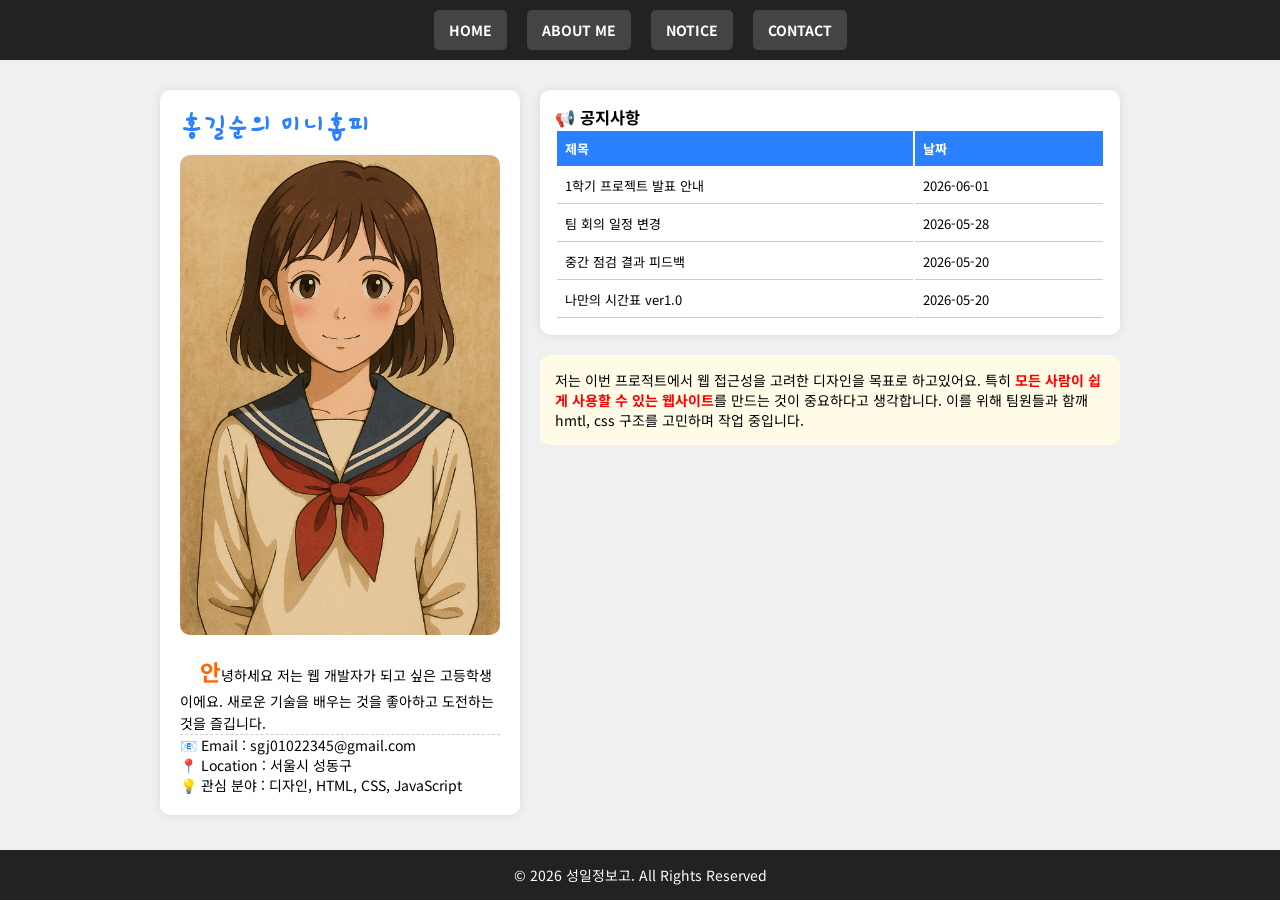
<file: index.html>
<!DOCTYPE html>
<html lang="ko">
<head>
    <meta charset="UTF-8">
    <meta name="viewport" content="width=device-width, initial-scale=1.0">
    <title>Document</title>
    
    <link rel="stylesheet" href="style.css">
</head>
<body>
    <header id="header">
        <ul>
            <li><a href="#">HOME</a></li>
            <li><a href="#">ABOUT ME</a></li>
            <li><a href="#">NOTICE</a></li>
            <li><a href="#">CONTACT</a></li>
        </ul>
        </header>
        <div id="container">
            <!-- 프로필 영역 -->
            <div class="profile">
                <h1>홍길순의 미니홈피</h1>
                <h2>웹 개발자</h2>
                <img src="images/profile.png" alt="프로필 이미지">
                <p>안녕하세요 저는 웹 개발자가 되고 싶은 고등학생 이에요. 새로운 기술을 배우는 것을 좋아하고 도전하는 것을 즐깁니다.</p>
                <ul>
                    <li>📧 Email : sgj01022345@gmail.com</li>
                    <li>📍 Location : 서울시 성동구</li>
                    <li>💡 관심 분야 : 디자인, HTML, CSS, JavaScript</li>
                </ul>

            </div>


            <!-- 공지사항 + 본문 -->

            <div class="notice">
                <div class="table-box">
                    <h3>📢 공지사항</h3>
                    <table>
                        <tr>
                            <th>제목</th>
                            <th>날짜</th>
                        </tr>
                        <tr>
                            <td>1학기 프로젝트 발표 안내</td>
                            <td>2026-06-01</td>
                        </tr>                        
                        <tr>
                            <td>팀 회의 일정 변경</td>
                            <td>2026-05-28</td>
                        </tr>                        
                        <tr>
                            <td>중간 점검 결과 피드백</td>
                            <td>2026-05-20</td>
                        </tr>
                        <tr>
                            <td><a href="timetable.html" target="_blank">나만의 시간표 ver1.0</a></td>
                            <td>2026-05-20</td>
                        </tr>
                    </table>
                </div>

                <div class="content">
                    <p>
                        저는 이번 프로적트에서 웹 접근성을 고려한 디자인을 목표로 하고있어요.
                        특히 <span>모든 사람이 쉽게 사용할 수 있는 웹사이트</span>를 만드는 것이 중요하다고 생각합니다. 
                        이를 위해 팀원들과 함깨 hmtl, css 구조를 고민하며 작업 중입니다.
                    </p>
                </div>
            </div>

        </div>
    <footer id="footer">
        <address>&copy; 2026 성일정보고. All Rights Reserved</address>
    </footer>
</body>
</html>
</file>
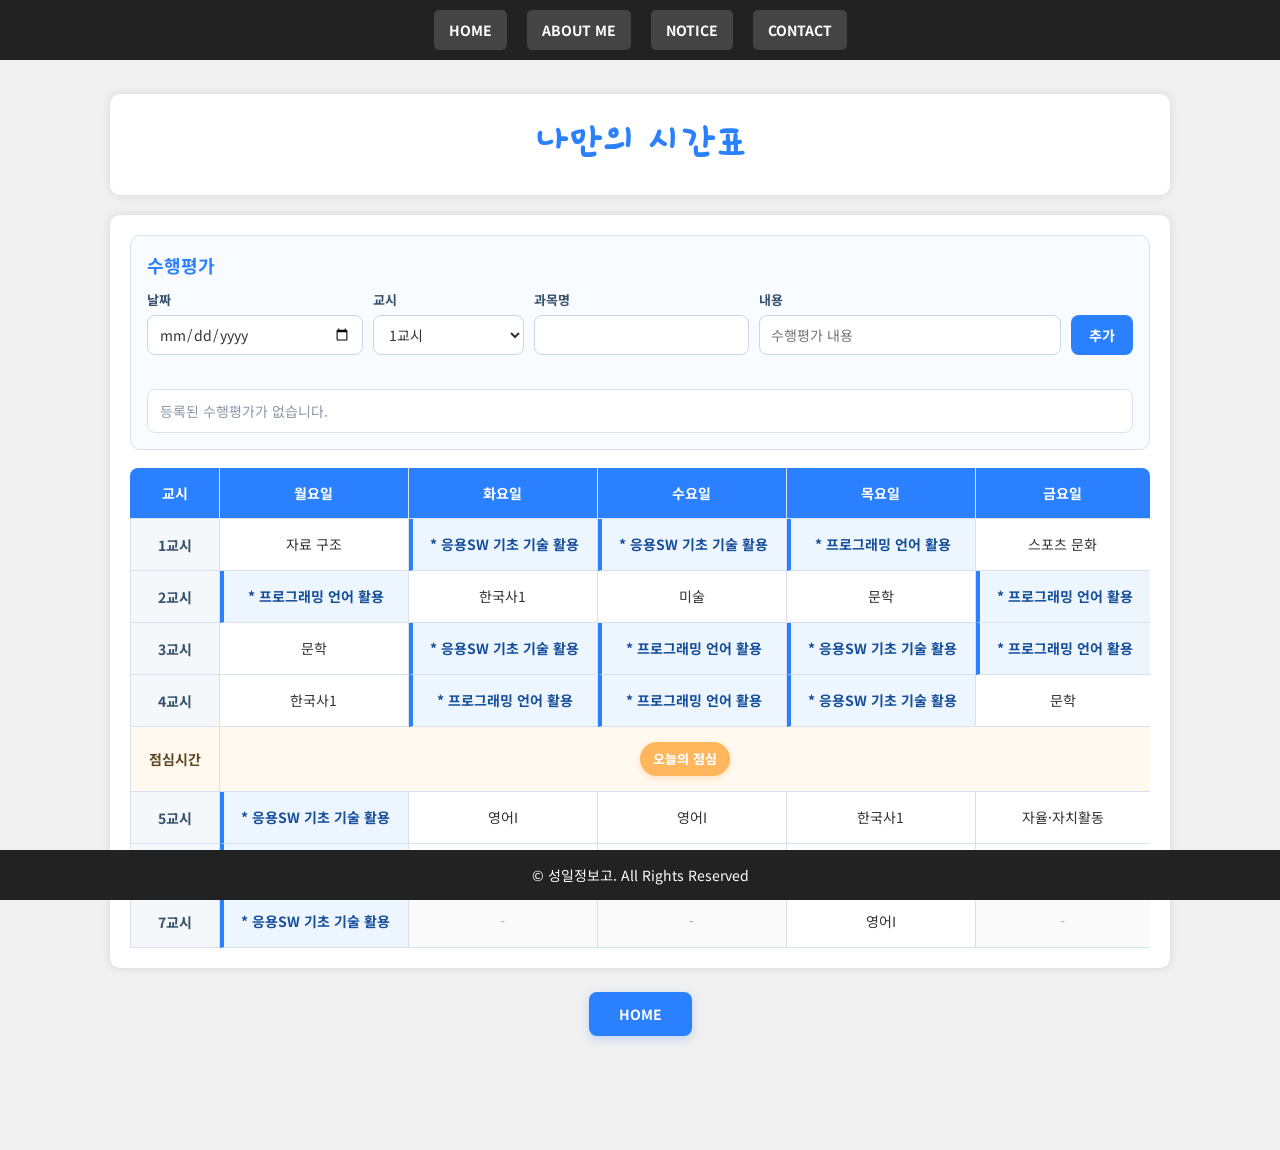
<file: timetable.html>
<!DOCTYPE html>
<html lang="ko">
<head>
    <meta charset="UTF-8">
    <meta name="viewport" content="width=device-width, initial-scale=1.0">
    <title>나만의 시간표</title>
    <link rel="stylesheet" href="style.css?v=timetable-5">
</head>
<body class="timetable-page">
    <header id="header">
        <nav aria-label="주요 메뉴">
            <ul>
                <li><a href="index.html">HOME</a></li>
                <li><a href="index.html">ABOUT ME</a></li>
                <li><a href="index.html">NOTICE</a></li>
                <li><a href="index.html">CONTACT</a></li>
            </ul>
        </nav>
    </header>

    <main class="timetable-container">
        <section class="timetable-title-card" aria-labelledby="timetable-title">
            <h1 id="timetable-title">나만의 시간표</h1>
        </section>

        <section class="timetable-card" aria-label="월요일부터 금요일까지의 시간표">
            <section class="assessment-panel" aria-labelledby="assessment-title">
                <h2 id="assessment-title">수행평가</h2>

                <form class="assessment-form" id="assessment-form">
                    <div class="assessment-field">
                        <label for="assessment-date">날짜</label>
                        <input type="date" id="assessment-date" required>
                    </div>

                    <div class="assessment-field">
                        <label for="assessment-period">교시</label>
                        <select id="assessment-period" required>
                            <option value="1">1교시</option>
                            <option value="2">2교시</option>
                            <option value="3">3교시</option>
                            <option value="4">4교시</option>
                            <option value="5">5교시</option>
                            <option value="6">6교시</option>
                            <option value="7">7교시</option>
                        </select>
                    </div>

                    <div class="assessment-field">
                        <label for="assessment-subject">과목명</label>
                        <input type="text" id="assessment-subject" list="subject-options" required>
                        <datalist id="subject-options">
                            <option value="자료 구조">
                            <option value="프로그래밍 언어 활용">
                            <option value="문학">
                            <option value="한국사1">
                            <option value="응용SW 기초 기술 활용">
                            <option value="영어I">
                            <option value="미술">
                            <option value="자율·자치활동">
                            <option value="스포츠 문화">
                        </datalist>
                    </div>

                    <div class="assessment-field assessment-content-field">
                        <label for="assessment-content">내용</label>
                        <input type="text" id="assessment-content" placeholder="수행평가 내용" required>
                    </div>

                    <button class="assessment-add-button" type="submit">추가</button>
                </form>

                <p class="assessment-message" id="assessment-message" role="status" aria-live="polite"></p>
                <ul class="assessment-list" id="assessment-list" aria-label="추가된 수행평가 목록"></ul>
            </section>

            <div class="timetable-scroll">
                <table class="schedule-table">
                    <thead>
                        <tr>
                            <th scope="col">교시</th>
                            <th scope="col">월요일</th>
                            <th scope="col">화요일</th>
                            <th scope="col">수요일</th>
                            <th scope="col">목요일</th>
                            <th scope="col">금요일</th>
                        </tr>
                    </thead>
                    <tbody>
                        <tr data-period="1">
                            <th scope="row">1교시</th>
                            <td>자료 구조</td>
                            <td class="important-subject">* 응용SW 기초 기술 활용</td>
                            <td class="important-subject">* 응용SW 기초 기술 활용</td>
                            <td class="important-subject">* 프로그래밍 언어 활용</td>
                            <td>스포츠 문화</td>
                        </tr>
                        <tr data-period="2">
                            <th scope="row">2교시</th>
                            <td class="important-subject">* 프로그래밍 언어 활용</td>
                            <td>한국사1</td>
                            <td>미술</td>
                            <td>문학</td>
                            <td class="important-subject">* 프로그래밍 언어 활용</td>
                        </tr>
                        <tr data-period="3">
                            <th scope="row">3교시</th>
                            <td>문학</td>
                            <td class="important-subject">* 응용SW 기초 기술 활용</td>
                            <td class="important-subject">* 프로그래밍 언어 활용</td>
                            <td class="important-subject">* 응용SW 기초 기술 활용</td>
                            <td class="important-subject">* 프로그래밍 언어 활용</td>
                        </tr>
                        <tr data-period="4">
                            <th scope="row">4교시</th>
                            <td>한국사1</td>
                            <td class="important-subject">* 프로그래밍 언어 활용</td>
                            <td class="important-subject">* 프로그래밍 언어 활용</td>
                            <td class="important-subject">* 응용SW 기초 기술 활용</td>
                            <td>문학</td>
                        </tr>
                        <tr class="lunch-row">
                            <th scope="row">점심시간</th>
                            <td colspan="5">
                                <div class="lunch-cell">
                                    <button class="lunch-button" id="lunch-button" type="button" aria-haspopup="dialog" aria-controls="lunch-modal">오늘의 점심</button>
                                </div>
                            </td>
                        </tr>
                        <tr data-period="5">
                            <th scope="row">5교시</th>
                            <td class="important-subject">* 응용SW 기초 기술 활용</td>
                            <td>영어I</td>
                            <td>영어I</td>
                            <td>한국사1</td>
                            <td>자율·자치활동</td>
                        </tr>
                        <tr data-period="6">
                            <th scope="row">6교시</th>
                            <td class="important-subject">* 응용SW 기초 기술 활용</td>
                            <td>미술</td>
                            <td>자율·자치활동</td>
                            <td>자료 구조</td>
                            <td>자율·자치활동</td>
                        </tr>
                        <tr data-period="7">
                            <th scope="row">7교시</th>
                            <td class="important-subject">* 응용SW 기초 기술 활용</td>
                            <td class="empty-subject">-</td>
                            <td class="empty-subject">-</td>
                            <td>영어I</td>
                            <td class="empty-subject">-</td>
                        </tr>
                    </tbody>
                </table>
            </div>
        </section>

        <div class="timetable-actions">
            <a class="home-button" href="index.html">HOME</a>
        </div>
    </main>

    <footer id="footer">
        <address>&copy; 성일정보고. All Rights Reserved</address>
    </footer>

    <div class="lunch-modal" id="lunch-modal" role="dialog" aria-modal="true" aria-labelledby="lunch-modal-title" hidden>
        <div class="lunch-modal-backdrop" data-lunch-close></div>
        <div class="lunch-modal-card">
            <button class="lunch-close-button" type="button" aria-label="점심 팝업 닫기" data-lunch-close>&times;</button>
            <p class="lunch-modal-label">TODAY</p>
            <h2 id="lunch-modal-title">오늘의 점심</h2>
            <p class="lunch-day" id="lunch-day"></p>
            <ul class="lunch-menu-list" id="lunch-menu-list"></ul>
            <p class="lunch-note">NEIS 급식 정보를 기준으로 불러옵니다.</p>
        </div>
    </div>

    <script>
        document.addEventListener("DOMContentLoaded", function () {
            const storageKey = "myTimetableAssessments";
            const dayNames = ["일요일", "월요일", "화요일", "수요일", "목요일", "금요일", "토요일"];
            const form = document.getElementById("assessment-form");
            const dateInput = document.getElementById("assessment-date");
            const periodSelect = document.getElementById("assessment-period");
            const subjectInput = document.getElementById("assessment-subject");
            const contentInput = document.getElementById("assessment-content");
            const message = document.getElementById("assessment-message");
            const list = document.getElementById("assessment-list");
            const table = document.querySelector(".schedule-table");
            const lunchButton = document.getElementById("lunch-button");
            const lunchModal = document.getElementById("lunch-modal");
            const lunchDay = document.getElementById("lunch-day");
            const lunchMenuList = document.getElementById("lunch-menu-list");
            const lunchCloseButtons = document.querySelectorAll("[data-lunch-close]");
            const schoolMealApi = "https://open.neis.go.kr/hub/mealServiceDietInfo";
            const schoolOfficeCode = "J10";
            const schoolCode = "7530591";

            let assessments = loadAssessments();

            function loadAssessments() {
                try {
                    return JSON.parse(localStorage.getItem(storageKey)) || [];
                } catch (error) {
                    return [];
                }
            }

            function saveAssessments() {
                localStorage.setItem(storageKey, JSON.stringify(assessments));
            }

            function getDateInfo(dateValue) {
                const date = new Date(dateValue + "T00:00:00");

                if (!dateValue || Number.isNaN(date.getTime())) {
                    return null;
                }

                const day = date.getDay();

                return {
                    day: day,
                    dayName: dayNames[day]
                };
            }

            function getScheduleCell(day, period) {
                if (day < 1 || day > 5) {
                    return null;
                }

                const row = table.querySelector('tbody tr[data-period="' + period + '"]');
                return row ? row.children[day] : null;
            }

            function getCellSubject(day, period) {
                const cell = getScheduleCell(day, period);

                if (!cell) {
                    return "";
                }

                const clone = cell.cloneNode(true);
                clone.querySelectorAll(".assessment-badge").forEach(function (badge) {
                    badge.remove();
                });

                return clone.textContent.trim().replace(/^\*\s*/, "");
            }

            function setMessage(text, type) {
                message.textContent = text;
                message.className = type ? "assessment-message is-" + type : "assessment-message";
            }

            function updateSubjectFromSchedule() {
                const dateInfo = getDateInfo(dateInput.value);

                if (!dateInfo || dateInfo.day < 1 || dateInfo.day > 5) {
                    return;
                }

                const subject = getCellSubject(dateInfo.day, Number(periodSelect.value));

                if (subject && subject !== "-" && (!subjectInput.value.trim() || subjectInput.dataset.auto === "true")) {
                    subjectInput.value = subject;
                    subjectInput.dataset.auto = "true";
                }
            }

            function clearBadges() {
                table.querySelectorAll(".assessment-badge").forEach(function (badge) {
                    badge.remove();
                });

                table.querySelectorAll("td.has-assessment").forEach(function (cell) {
                    cell.classList.remove("has-assessment");
                });
            }

            function renderBadges() {
                const badgeTargets = new Set();

                clearBadges();

                assessments.forEach(function (assessment) {
                    badgeTargets.add(assessment.day + "-" + assessment.period);
                });

                badgeTargets.forEach(function (target) {
                    const parts = target.split("-");
                    const day = Number(parts[0]);
                    const period = Number(parts[1]);
                    const cell = getScheduleCell(day, period);

                    if (!cell) {
                        return;
                    }

                    const badge = document.createElement("span");
                    badge.className = "assessment-badge";
                    badge.textContent = "수행";
                    cell.classList.add("has-assessment");
                    cell.appendChild(badge);
                });
            }

            function renderList() {
                const sortedAssessments = assessments.slice().sort(function (a, b) {
                    return a.date.localeCompare(b.date) || a.period - b.period;
                });

                list.innerHTML = "";

                if (sortedAssessments.length === 0) {
                    const emptyItem = document.createElement("li");
                    emptyItem.className = "assessment-empty";
                    emptyItem.textContent = "등록된 수행평가가 없습니다.";
                    list.appendChild(emptyItem);
                    return;
                }

                sortedAssessments.forEach(function (assessment) {
                    const item = document.createElement("li");
                    const textBox = document.createElement("div");
                    const meta = document.createElement("strong");
                    const content = document.createElement("span");
                    const deleteButton = document.createElement("button");

                    item.className = "assessment-item";
                    textBox.className = "assessment-item-text";
                    meta.textContent = assessment.date + " " + assessment.dayName + " " + assessment.period + "교시 · " + assessment.subject;
                    content.textContent = assessment.content;
                    deleteButton.type = "button";
                    deleteButton.className = "assessment-delete-button";
                    deleteButton.dataset.id = assessment.id;
                    deleteButton.textContent = "삭제";
                    deleteButton.setAttribute("aria-label", assessment.content + " 삭제");

                    textBox.appendChild(meta);
                    textBox.appendChild(content);
                    item.appendChild(textBox);
                    item.appendChild(deleteButton);
                    list.appendChild(item);
                });
            }

            function renderAssessments() {
                renderBadges();
                renderList();
            }

            dateInput.addEventListener("change", function () {
                const dateInfo = getDateInfo(dateInput.value);

                if (dateInfo && (dateInfo.day === 0 || dateInfo.day === 6)) {
                    setMessage("월~금 날짜만 입력할 수 있습니다.", "error");
                    return;
                }

                setMessage("", "");
                updateSubjectFromSchedule();
            });

            periodSelect.addEventListener("change", updateSubjectFromSchedule);

            subjectInput.addEventListener("input", function () {
                subjectInput.dataset.auto = "false";
            });

            form.addEventListener("submit", function (event) {
                event.preventDefault();

                const dateInfo = getDateInfo(dateInput.value);

                if (!dateInfo) {
                    setMessage("날짜를 입력해 주세요.", "error");
                    return;
                }

                if (dateInfo.day === 0 || dateInfo.day === 6) {
                    setMessage("월~금 날짜만 입력할 수 있습니다.", "error");
                    return;
                }

                assessments.push({
                    id: Date.now().toString(),
                    date: dateInput.value,
                    day: dateInfo.day,
                    dayName: dateInfo.dayName,
                    period: Number(periodSelect.value),
                    subject: subjectInput.value.trim(),
                    content: contentInput.value.trim()
                });

                saveAssessments();
                renderAssessments();
                form.reset();
                periodSelect.value = "1";
                subjectInput.dataset.auto = "false";
                setMessage("수행평가가 추가되었습니다.", "success");
            });

            list.addEventListener("click", function (event) {
                const button = event.target.closest(".assessment-delete-button");

                if (!button) {
                    return;
                }

                assessments = assessments.filter(function (assessment) {
                    return assessment.id !== button.dataset.id;
                });

                saveAssessments();
                renderAssessments();
                setMessage("수행평가가 삭제되었습니다.", "success");
            });

            function getKoreaToday() {
                const formatter = new Intl.DateTimeFormat("ko-KR", {
                    timeZone: "Asia/Seoul",
                    year: "numeric",
                    month: "2-digit",
                    day: "2-digit",
                    weekday: "long"
                });
                const parts = formatter.formatToParts(new Date());
                const values = {};

                parts.forEach(function (part) {
                    values[part.type] = part.value;
                });

                return {
                    dayName: values.weekday,
                    displayDate: values.year + "." + values.month + "." + values.day + ".",
                    apiDate: values.year + values.month + values.day
                };
            }

            function cleanMealName(mealName) {
                return mealName
                    .replace(/\([^)]*\)/g, "")
                    .replace(/\s+/g, " ")
                    .trim();
            }

            function setLunchMessage(text) {
                lunchMenuList.innerHTML = "";
                const item = document.createElement("li");
                item.textContent = text;
                lunchMenuList.appendChild(item);
            }

            async function loadLunchMenu(today) {
                const params = new URLSearchParams({
                    Type: "json",
                    pIndex: "1",
                    pSize: "1",
                    ATPT_OFCDC_SC_CODE: schoolOfficeCode,
                    SD_SCHUL_CODE: schoolCode,
                    MLSV_YMD: today.apiDate
                });
                const response = await fetch(schoolMealApi + "?" + params.toString());

                if (!response.ok) {
                    throw new Error("급식 정보를 불러오지 못했습니다.");
                }

                const data = await response.json();
                const row = data.mealServiceDietInfo && data.mealServiceDietInfo[1] && data.mealServiceDietInfo[1].row[0];

                if (!row || !row.DDISH_NM) {
                    return null;
                }

                return {
                    menu: row.DDISH_NM.split("<br/>").map(cleanMealName).filter(Boolean),
                    calories: row.CAL_INFO || ""
                };
            }

            async function openLunchModal() {
                const today = getKoreaToday();

                lunchDay.textContent = today.displayDate + " " + today.dayName;
                setLunchMessage("급식 정보를 불러오는 중입니다.");

                lunchModal.hidden = false;
                document.body.classList.add("modal-open");

                try {
                    const lunch = await loadLunchMenu(today);
                    lunchMenuList.innerHTML = "";

                    if (!lunch) {
                        setLunchMessage("오늘 등록된 중식 정보가 없습니다.");
                        return;
                    }

                    lunch.menu.forEach(function (item) {
                        const menuItem = document.createElement("li");
                        menuItem.textContent = item;
                        lunchMenuList.appendChild(menuItem);
                    });

                    if (lunch.calories) {
                        const calorieItem = document.createElement("li");
                        calorieItem.className = "lunch-calorie";
                        calorieItem.textContent = lunch.calories;
                        lunchMenuList.appendChild(calorieItem);
                    }
                } catch (error) {
                    setLunchMessage("급식 정보를 불러오지 못했습니다. 잠시 후 다시 시도해 주세요.");
                }
            }

            function closeLunchModal() {
                lunchModal.hidden = true;
                document.body.classList.remove("modal-open");
                lunchButton.focus();
            }

            lunchButton.addEventListener("click", openLunchModal);

            lunchCloseButtons.forEach(function (button) {
                button.addEventListener("click", closeLunchModal);
            });

            document.addEventListener("keydown", function (event) {
                if (event.key === "Escape" && !lunchModal.hidden) {
                    closeLunchModal();
                }
            });

            renderAssessments();
        });
    </script>
</body>
</html>
</file>
<file: style.css>
@import url('https://fonts.googleapis.com/css2?family=Hi+Melody&family=Noto+Sans+KR:wght@100..900&display=swap');

* {
    margin: 0; 
    padding: 0;
    box-sizing: border-box;
}
il,li { 
    list-style: none; 
}
a {
    text-decoration: none;
    color: #000;
}
body { 
    font-family: "Noto Sans KR", sans-serif;
    font-size: 14px;
    background-color: #f0f0f0;
    padding-top: 70px;
}
#header {
    position: fixed;
    top: 0;
    left: 0;
    width: 100%;
    background-color: #222;
    padding: 20px;
    z-index: 999;
}
#header ul {
    display: flex;
    justify-content: center;
    gap: 20px;
}
#header li a {
    padding: 10px 15px;
    background-color: #444;
    border-radius: 5px;
    color: #fff;
    font-weight: bold;
    transition: all 0.6s;
}
#header li a:hover {
    background-color: #2a80ff;
}
/* 메인 구조 */
#container {
    display: flex;
    max-width: 1000px;
    margin:0 auto;
    padding: 20px;
    gap: 20px;
}

/* 왼쪽 프로필 */
.profile {
    width: 40%;
    background-color: #fff;
    padding: 20px;
    border-radius: 10px;
    box-shadow: 0 0 8px rgba(0, 0, 0, 0.1);
}
.profile h1 {
    font-family: "Hi Melody", sans-serif;
    color: #2a80ff;
    margin-bottom: 10px;
}
.profile h2 {
    font-size: 0;
    position: absolute;
    left: -9999px;
}
.profile img {
    width: 100%;
    border-radius: 10px;
    margin-bottom: 15px;
}
.profile p {
    text-indent: 20px;
    line-height: 1.6;
    border-bottom: 1px dashed #ccc;
}
.profile p::first-letter{
    font-size: 160%;
    color: #f60;
    font-weight: bold;
}
.profile ul li {
    margin: 8px 0p;
}
/* 오른쪽 컨텐츠 */
.notice {
    width: 65%;
    
}
.notice .table-box {
    background-color: #fff;
    padding: 15px;
    border-radius: 10px;
    box-shadow: 0 0 8px rgba(0, 0, 0, 0.1);
}
.notice table {
    width: 100%;
    font-size: 13px;
}
.notice th {
    background-color: #2a80ff;
    color: #fff;
    padding: 8px;
    text-align: left;
}
.notice td {
    padding: 8px;
    border-bottom: 1px solid #ccc;
}
.notice tr:hover{
    background-color: #f0f8ff;
}
.content {
    margin-top: 20px;
    padding: 15px;
    background-color: #fffbe7;
    border-radius: 10px;
    max-height: 150px;
    overflow: auto;
}
.content span {
    color: red;
    font-weight: bold;
}
footer {
    position: fixed;
    width: 100%;
    left: 0;
    bottom: 0;
    padding: 15px;
    background-color: #222;
    color: #fff;
    text-align: center;
}
address {
    font-style: normal;
}

/* 시간표 페이지 */
.timetable-page {
    padding-bottom: 90px;
}

.timetable-container {
    max-width: 1100px;
    margin: 0 auto;
    padding: 24px 20px;
}

.timetable-title-card,
.timetable-card {
    background-color: #fff;
    border-radius: 10px;
    box-shadow: 0 0 8px rgba(0, 0, 0, 0.1);
}

.timetable-title-card {
    margin-bottom: 20px;
    padding: 24px;
    text-align: center;
}

.timetable-title-card h1 {
    font-family: "Hi Melody", sans-serif;
    font-size: 42px;
    color: #2a80ff;
}

.timetable-card {
    padding: 20px;
}

.assessment-panel {
    margin-bottom: 18px;
    padding: 16px;
    border: 1px solid #d9e2ec;
    border-radius: 10px;
    background-color: #f8fbff;
}

.assessment-panel h2 {
    margin-bottom: 12px;
    color: #2a80ff;
    font-size: 18px;
}

.assessment-form {
    display: grid;
    grid-template-columns: minmax(145px, 1fr) minmax(105px, 0.7fr) minmax(150px, 1fr) minmax(220px, 1.4fr) auto;
    gap: 10px;
    align-items: end;
}

.assessment-field {
    display: flex;
    flex-direction: column;
    gap: 6px;
}

.assessment-field label {
    color: #36516c;
    font-size: 13px;
    font-weight: 700;
}

.assessment-field input,
.assessment-field select {
    width: 100%;
    height: 40px;
    padding: 0 11px;
    border: 1px solid #c9d6e2;
    border-radius: 8px;
    background-color: #fff;
    color: #333;
    font: inherit;
}

.assessment-field input:focus,
.assessment-field select:focus {
    border-color: #2a80ff;
    outline: 3px solid rgba(42, 128, 255, 0.16);
}

.assessment-add-button {
    height: 40px;
    padding: 0 18px;
    border: 0;
    border-radius: 8px;
    background-color: #2a80ff;
    color: #fff;
    font: inherit;
    font-weight: 700;
    cursor: pointer;
    transition: all 0.3s;
}

.assessment-add-button:hover {
    background-color: #1769dc;
}

.assessment-message {
    min-height: 20px;
    margin-top: 8px;
    color: #667788;
    font-size: 13px;
}

.assessment-message.is-error {
    color: #d35400;
    font-weight: 700;
}

.assessment-message.is-success {
    color: #1769dc;
    font-weight: 700;
}

.assessment-list {
    display: flex;
    flex-direction: column;
    gap: 8px;
    margin-top: 6px;
}

.assessment-empty,
.assessment-item {
    border: 1px solid #d9e2ec;
    border-radius: 8px;
    background-color: #fff;
}

.assessment-empty {
    padding: 11px 12px;
    color: #8a98a8;
}

.assessment-item {
    display: flex;
    align-items: center;
    justify-content: space-between;
    gap: 12px;
    padding: 10px 12px;
}

.assessment-item-text {
    display: flex;
    min-width: 0;
    flex-direction: column;
    gap: 3px;
}

.assessment-item-text strong,
.assessment-item-text span {
    overflow-wrap: anywhere;
}

.assessment-item-text strong {
    color: #244768;
    font-size: 13px;
}

.assessment-item-text span {
    color: #333;
}

.assessment-delete-button {
    flex: 0 0 auto;
    padding: 7px 10px;
    border: 1px solid #ffd4bd;
    border-radius: 8px;
    background-color: #fff4ec;
    color: #c8551f;
    font: inherit;
    font-weight: 700;
    cursor: pointer;
}

.assessment-delete-button:hover {
    background-color: #ffe6d8;
}

.timetable-scroll {
    overflow-x: auto;
}

.schedule-table {
    width: 100%;
    min-width: 820px;
    border-collapse: separate;
    border-spacing: 0;
    font-size: 14px;
    text-align: center;
}

.schedule-table th,
.schedule-table td {
    padding: 15px 12px;
    border-right: 1px solid #d9e2ec;
    border-bottom: 1px solid #d9e2ec;
    vertical-align: middle;
}

.schedule-table thead th {
    background-color: #2a80ff;
    color: #fff;
    font-weight: 700;
}

.schedule-table thead th:first-child {
    border-top-left-radius: 8px;
}

.schedule-table thead th:last-child {
    border-top-right-radius: 8px;
    border-right: 0;
}

.schedule-table tbody th {
    width: 90px;
    background-color: #f5f8fb;
    color: #36516c;
    font-weight: 700;
    border-left: 1px solid #d9e2ec;
}

.schedule-table td {
    min-width: 140px;
    background-color: #fff;
    color: #333;
    line-height: 1.5;
    position: relative;
}

.schedule-table tbody td:last-child {
    border-right: 0;
}

.schedule-table tbody tr:hover th,
.schedule-table tbody tr:hover td {
    background-color: #f7fbff;
}

.schedule-table tbody tr:hover td.important-subject {
    background-color: #dceeff;
}

.schedule-table td.important-subject {
    background-color: #edf6ff;
    border-left: 4px solid #2a80ff;
    color: #174f9b;
    font-weight: 700;
}

.schedule-table td.empty-subject {
    color: #aaa;
    background-color: #fafafa;
}

.schedule-table .lunch-row th,
.schedule-table .lunch-row td {
    background-color: #fff9ef;
    color: #5f4a25;
}

.schedule-table .lunch-row:hover th,
.schedule-table .lunch-row:hover td {
    background-color: #fff3dc;
}

.lunch-cell {
    display: flex;
    align-items: center;
    justify-content: center;
    gap: 12px;
    min-height: 34px;
    font-weight: 700;
}

.lunch-button {
    padding: 7px 13px;
    border: 0;
    border-radius: 999px;
    background-color: #ffb65c;
    color: #fff;
    font: inherit;
    font-size: 13px;
    font-weight: 800;
    cursor: pointer;
    box-shadow: 0 2px 6px rgba(255, 146, 43, 0.24);
    transition: all 0.25s;
}

.lunch-button:hover {
    background-color: #ff9f2f;
    transform: translateY(-1px);
}

.schedule-table td.has-assessment {
    padding-top: 30px;
}

.assessment-badge {
    position: absolute;
    top: 7px;
    right: 8px;
    display: inline-block;
    padding: 3px 8px;
    border-radius: 999px;
    background-color: #ffb65c;
    color: #fff;
    font-size: 11px;
    font-weight: 800;
    line-height: 1;
    white-space: nowrap;
    box-shadow: 0 2px 5px rgba(255, 146, 43, 0.24);
}

.timetable-actions {
    margin-top: 24px;
    text-align: center;
}

.home-button {
    display: inline-block;
    padding: 12px 30px;
    border-radius: 8px;
    background-color: #2a80ff;
    color: #fff;
    font-weight: 700;
    box-shadow: 0 3px 8px rgba(42, 128, 255, 0.25);
    transition: all 0.3s;
}

.home-button:hover {
    background-color: #1769dc;
    transform: translateY(-2px);
}

.modal-open {
    overflow: hidden;
}

.lunch-modal[hidden] {
    display: none;
}

.lunch-modal {
    position: fixed;
    inset: 0;
    z-index: 2000;
    display: flex;
    align-items: center;
    justify-content: center;
    padding: 20px;
}

.lunch-modal-backdrop {
    position: absolute;
    inset: 0;
    background-color: rgba(0, 0, 0, 0.45);
}

.lunch-modal-card {
    position: relative;
    z-index: 1;
    width: min(92vw, 380px);
    padding: 24px;
    border-radius: 14px;
    background-color: #fff;
    box-shadow: 0 18px 45px rgba(0, 0, 0, 0.22);
    text-align: center;
}

.lunch-close-button {
    position: absolute;
    top: 12px;
    right: 12px;
    width: 34px;
    height: 34px;
    border: 0;
    border-radius: 50%;
    background-color: #f0f3f7;
    color: #36516c;
    font-size: 22px;
    line-height: 1;
    cursor: pointer;
}

.lunch-close-button:hover {
    background-color: #e2e9f1;
}

.lunch-modal-label {
    display: inline-block;
    margin-bottom: 8px;
    padding: 4px 10px;
    border-radius: 999px;
    background-color: #edf6ff;
    color: #2a80ff;
    font-size: 12px;
    font-weight: 800;
}

.lunch-modal-card h2 {
    color: #2a80ff;
    font-size: 24px;
}

.lunch-day {
    margin-top: 6px;
    color: #667788;
    font-weight: 700;
}

.lunch-menu-list {
    display: grid;
    gap: 8px;
    margin-top: 16px;
}

.lunch-menu-list li {
    padding: 10px 12px;
    border: 1px solid #ffe1bd;
    border-radius: 8px;
    background-color: #fff9ef;
    color: #4a3d2b;
    font-weight: 700;
}

.lunch-menu-list li.lunch-calorie {
    border-color: #d9e2ec;
    background-color: #f8fbff;
    color: #36516c;
}

.lunch-note {
    margin-top: 14px;
    color: #8a98a8;
    font-size: 12px;
    line-height: 1.5;
}

@media (max-width: 700px) {
    #header ul {
        gap: 8px;
    }

    #header li a {
        display: block;
        padding: 8px 10px;
        font-size: 12px;
    }

    .timetable-container {
        padding: 18px 12px;
    }

    .timetable-title-card {
        padding: 20px 14px;
    }

    .timetable-title-card h1 {
        font-size: 34px;
    }

    .timetable-card {
        padding: 14px;
    }

    .assessment-panel {
        padding: 14px;
    }

    .assessment-form {
        grid-template-columns: 1fr;
    }

    .assessment-add-button {
        width: 100%;
    }

    .assessment-item {
        align-items: flex-start;
        flex-direction: column;
    }

    .assessment-delete-button {
        align-self: flex-end;
    }

    .lunch-cell {
        flex-direction: column;
        gap: 8px;
    }

    .lunch-modal-card {
        padding: 22px 18px;
    }
}
</file>
